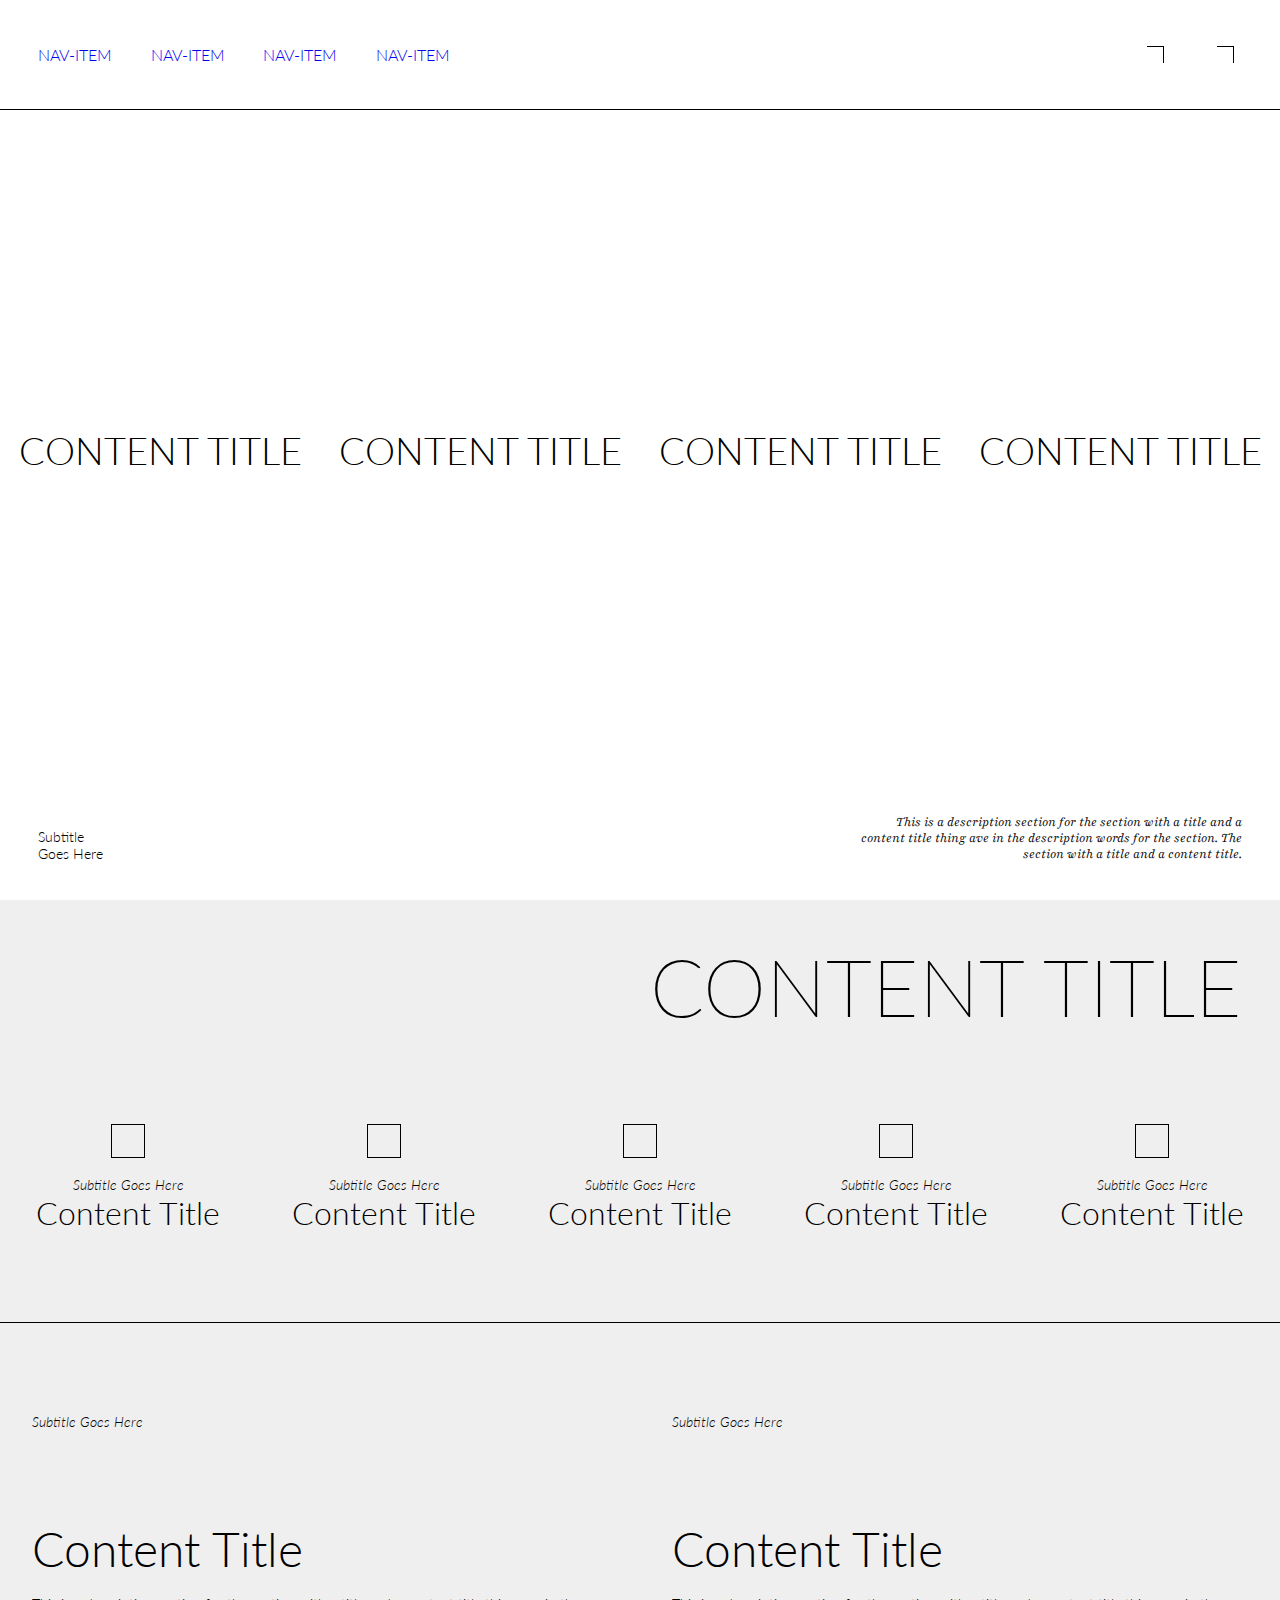
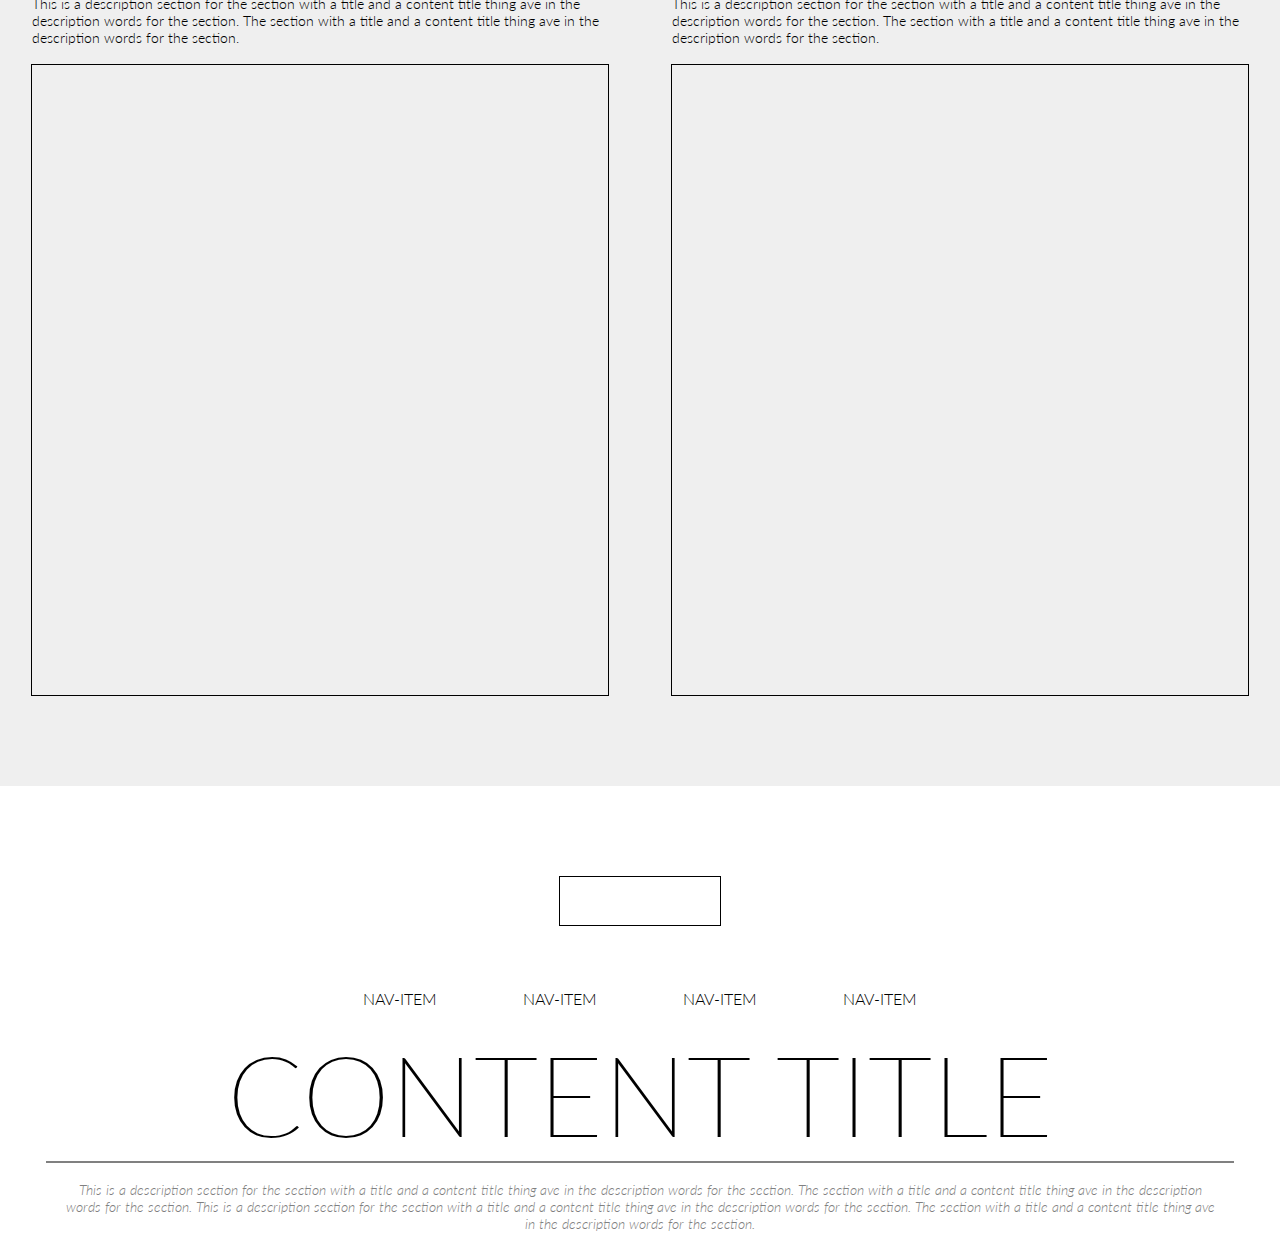
<file: html/index.html>
<!DOCTYPE html>
<html lang="en">
<head>
    <meta charset="UTF-8">
    <meta name="viewport" content="width=device-width, initial-scale=1.0">
    
    <link rel="preconnect" href="https://fonts.googleapis.com">
    <link rel="preconnect" href="https://fonts.gstatic.com" crossorigin>
    <link href="https://fonts.googleapis.com/css2?family=Bodoni+Moda:ital,opsz,wght@0,6..96,400;0,6..96,500;0,6..96,600;0,6..96,700;0,6..96,800;0,6..96,900;1,6..96,400;1,6..96,500;1,6..96,600;1,6..96,700;1,6..96,800;1,6..96,900&family=Della+Respira&family=Gilda+Display&family=Great+Vibes&family=Lato:ital,wght@0,100;0,300;0,400;0,700;0,900;1,100;1,300;1,400;1,700;1,900&family=Libre+Caslon+Display&family=Neuton:ital,wght@0,200;0,300;0,400;1,400&family=Playfair:ital,opsz,wght@0,5..1200,300;0,5..1200,400;0,5..1200,500;0,5..1200,600;0,5..1200,700;0,5..1200,800;0,5..1200,900;1,5..1200,300;1,5..1200,400;1,5..1200,500;1,5..1200,600;1,5..1200,700;1,5..1200,900&family=Shantell+Sans:ital,wght@0,300;0,400;0,500;0,600;0,700;0,800;1,300;1,400;1,500;1,600;1,700;1,800&display=swap" rel="stylesheet">

    <link rel="stylesheet" href="../css/defaults.css">
    <link rel="stylesheet" href="../css/main.css">
    
    <title>Document</title>
</head>
<body>
    

    <div class="s">
        <input type="checkbox" class="nav-input" name="" id="nav-input">
        <label for="nav-input" class="nav-label">
            <div class="nav-toggle-pt"></div>
            <div class="nav-toggle-pt"></div>
            <div class="nav-toggle-pt"></div>
        </label>
        <div class="nav">
            <div class="nav-items">
                <a href="./index.html" class="nav-item">Nav-Item</a>
                <a href="./content.html" class="nav-item">Nav-Item</a>
                <a href="./contenta.html" class="nav-item">Nav-Item</a>
                <a href="./index.html" class="nav-item">Nav-Item</a>
            </div>

            <div class="nav-btns">
                <div class="nav-btn">
                    <div class="nav-btn-pt"></div>
                </div>
    
                <div class="nav-btna">
                    <div class="nav-btn-pta"></div>
                </div>
            </div>
        </div>

        <div class="contents">
            <div class="content">
                <div class="title">Content Title</div>
                <div class="title">Content Title</div>
                <div class="title">Content Title</div>
                <div class="title">Content Title</div>
            </div>
            <div class="content">
                <div class="title">Content Title</div>
                <div class="title">Content Title</div>
                <div class="title">Content Title</div>
                <div class="title">Content Title</div>
            </div>
            <div class="content">
                <div class="title">Content Title</div>
                <div class="title">Content Title</div>
                <div class="title">Content Title</div>
                <div class="title">Content Title</div>
            </div>
        </div>

        <div class="contentsa">
            <div class="subtitle">Subtitle <br>Goes Here</div>
            <div class="descr">This is a description section for the section with a title and a content title thing ave in the description words for the section. The section with a title and a content title.</div>
        </div>
    </div>

    <div class="s2">
        <div class="contents2a">
            <div class="title2a">Content Title</div>
        </div>
        <div class="contents2">
            <div class="content2">
                <div class="content2-pt"></div>
                <div class="subtitle2">Subtitle Goes Here</div>
                <div class="title2">Content Title</div>
            </div>
            <div class="content2">
                <div class="content2-pt"></div>
                <div class="subtitle2">Subtitle Goes Here</div>
                <div class="title2">Content Title</div>
            </div>
            <div class="content2">
                <div class="content2-pt"></div>
                <div class="subtitle2">Subtitle Goes Here</div>
                <div class="title2">Content Title</div>
            </div>
            <div class="content2">
                <div class="content2-pt"></div>
                <div class="subtitle2">Subtitle Goes Here</div>
                <div class="title2">Content Title</div>
            </div>
            <div class="content2">
                <div class="content2-pt"></div>
                <div class="subtitle2">Subtitle Goes Here</div>
                <div class="title2">Content Title</div>
            </div>
        </div>
    </div>


    <div class="s1">
        <div class="contents1">
            <div class="content1">
                <div class="subtitle1">Subtitle Goes Here</div>
                <div class="title1">Content Title</div>
                <div class="descr1">This is a description section for the section with a title and a content title thing ave in the description words for the section. The section with a title and a content title thing ave in the description words for the section.</div>
                <div class="content1-pt"></div>
            </div>

            <div class="content1">
                <div class="subtitle1">Subtitle Goes Here</div>
                <div class="title1">Content Title</div>
                <div class="descr1">This is a description section for the section with a title and a content title thing ave in the description words for the section. The section with a title and a content title thing ave in the description words for the section.</div>
                <div class="content1-pt"></div>
            </div>
        </div>
    </div>



    <div class="f">
        <div class="logof"></div>
        <div class="navf">
            <div class="navf-item">Nav-Item</div>
            <div class="navf-item">Nav-Item</div>
            <div class="navf-item">Nav-Item</div>
            <div class="navf-item">Nav-Item</div>
        </div>
        <div class="titlef">Content Title</div>
        <div class="descrf">This is a description section for the section with a title and a content title thing ave in the description words for the section. The section with a title and a content title thing ave in the description words for the section. This is a description section for the section with a title and a content title thing ave in the description words for the section. The section with a title and a content title thing ave in the description words for the section.</div>
    </div>




























</body>
</html>
</file>
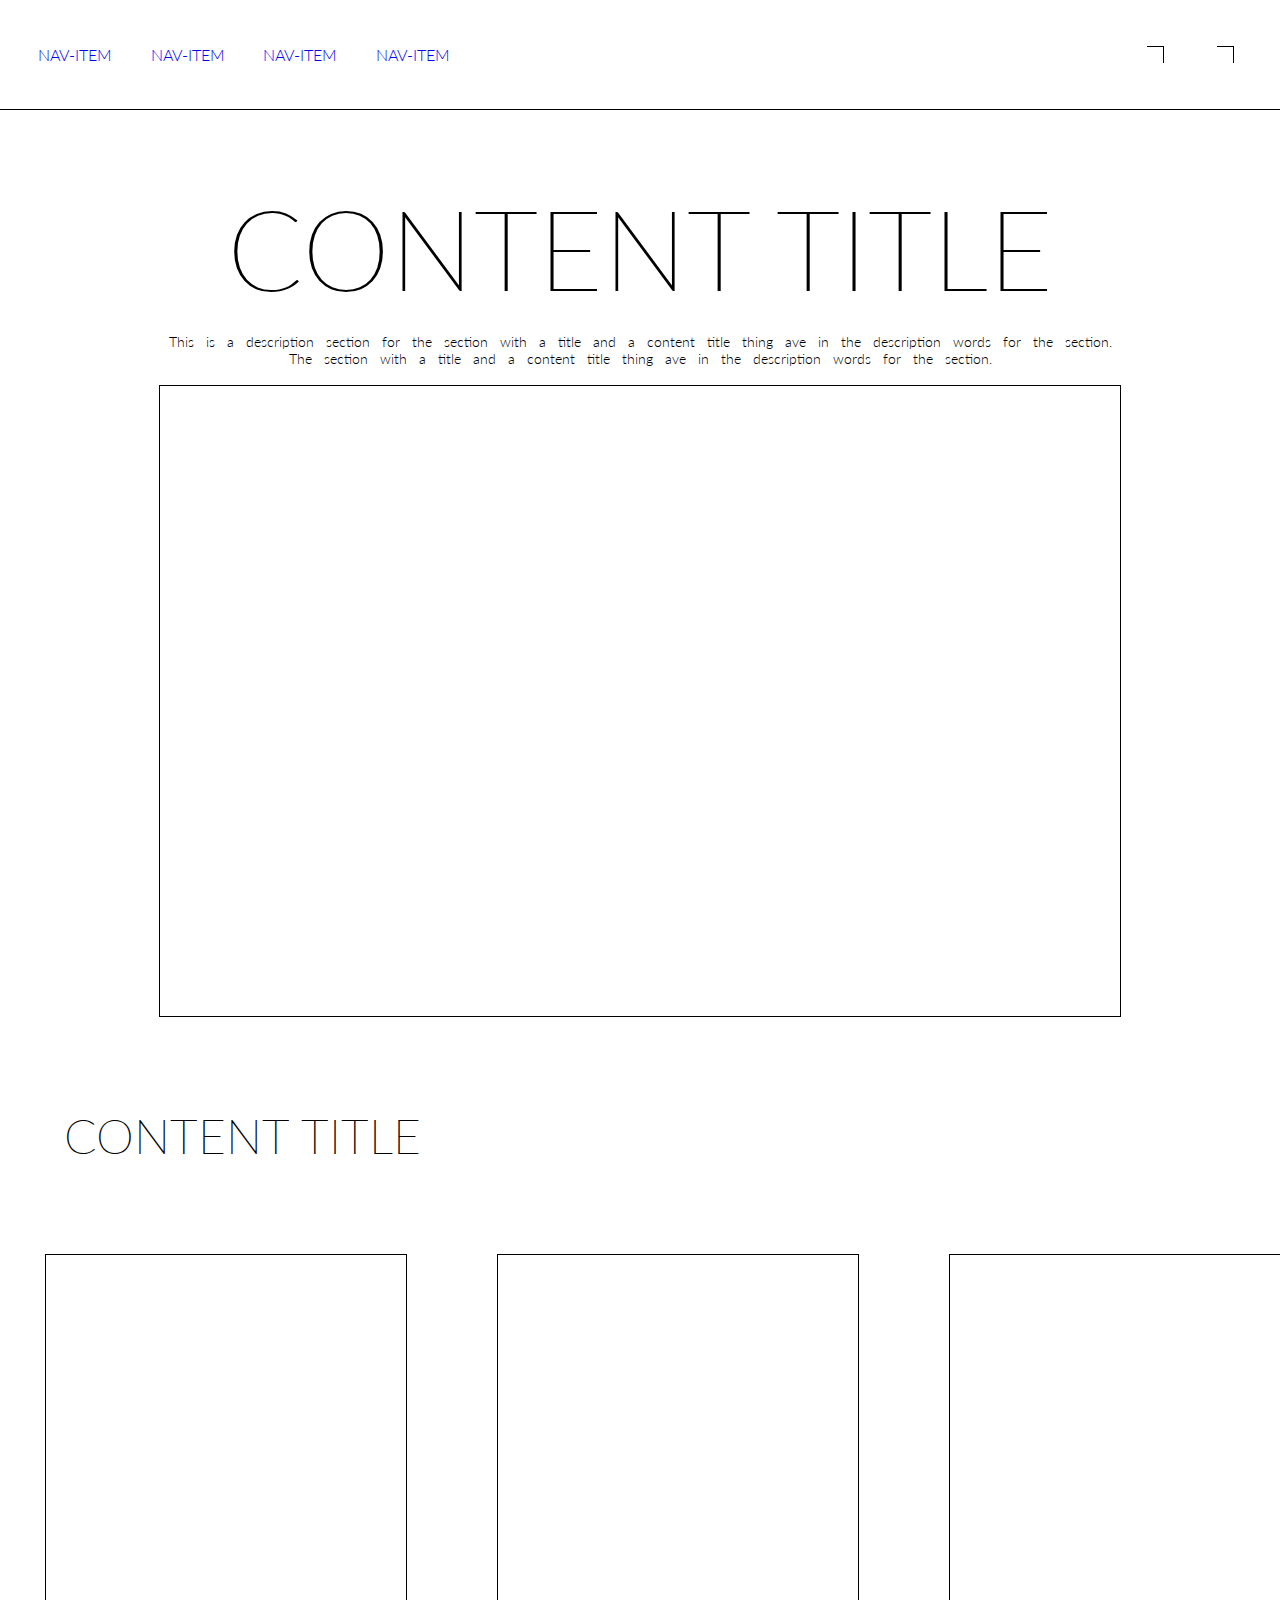
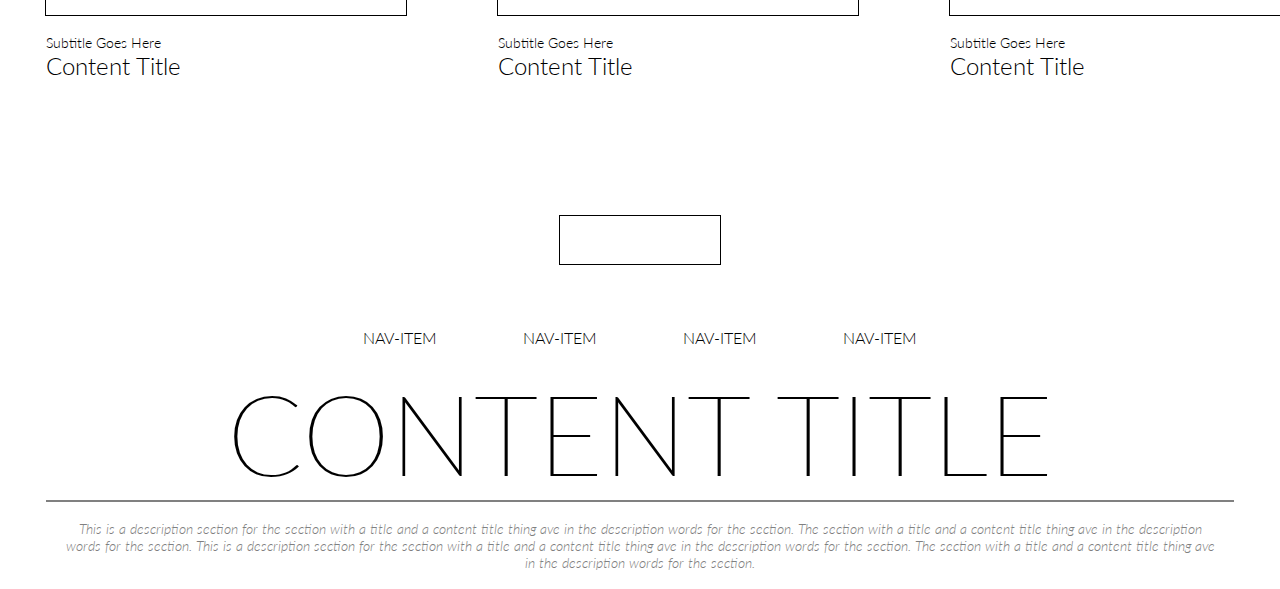
<file: html/content.html>
<!DOCTYPE html>
<html lang="en">
<head>
    <meta charset="UTF-8">
    <meta name="viewport" content="width=device-width, initial-scale=1.0">
    
    <link rel="preconnect" href="https://fonts.googleapis.com">
    <link rel="preconnect" href="https://fonts.gstatic.com" crossorigin>
    <link href="https://fonts.googleapis.com/css2?family=Bodoni+Moda:ital,opsz,wght@0,6..96,400;0,6..96,500;0,6..96,600;0,6..96,700;0,6..96,800;0,6..96,900;1,6..96,400;1,6..96,500;1,6..96,600;1,6..96,700;1,6..96,800;1,6..96,900&family=Della+Respira&family=Gilda+Display&family=Great+Vibes&family=Lato:ital,wght@0,100;0,300;0,400;0,700;0,900;1,100;1,300;1,400;1,700;1,900&family=Libre+Caslon+Display&family=Neuton:ital,wght@0,200;0,300;0,400;1,400&family=Playfair:ital,opsz,wght@0,5..1200,300;0,5..1200,400;0,5..1200,500;0,5..1200,600;0,5..1200,700;0,5..1200,800;0,5..1200,900;1,5..1200,300;1,5..1200,400;1,5..1200,500;1,5..1200,600;1,5..1200,700;1,5..1200,900&family=Shantell+Sans:ital,wght@0,300;0,400;0,500;0,600;0,700;0,800;1,300;1,400;1,500;1,600;1,700;1,800&display=swap" rel="stylesheet">

    <link rel="stylesheet" href="../css/defaults.css">
    <link rel="stylesheet" href="../css/content.css">
    
    <title>Document</title>
</head>
<body>
    
    <div class="s">
        <input type="checkbox" class="nav-input" name="" id="nav-input">
        <label for="nav-input" class="nav-label">
            <div class="nav-toggle-pt"></div>
            <div class="nav-toggle-pt"></div>
            <div class="nav-toggle-pt"></div>
        </label>
        <div class="nav">
            <div class="nav-items">
                <a href="./index.html" class="nav-item">Nav-Item</a>
                <a href="./content.html" class="nav-item">Nav-Item</a>
                <a href="./contenta.html" class="nav-item">Nav-Item</a>
                <a href="./index.html" class="nav-item">Nav-Item</a>
            </div>

            <div class="nav-btns">
                <div class="nav-btn">
                    <div class="nav-btn-pt"></div>
                </div>
    
                <div class="nav-btna">
                    <div class="nav-btn-pta"></div>
                </div>
            </div>
        </div>



        <div class="contents">
            <div class="title">Content Title</div>
            <div class="decor"></div>
            <div class="descr">This is a description section for the section with a title and a content title thing ave in the description words for the section. The section with a title and a content title thing ave in the description words for the section.</div>
            
            <div class="content-pt"></div>
        </div>
    </div>

    <div class="s1">
        <div class="title1a">Content Title</div>
        <div class="contents1">
            <div class="content1">
                <div class="content1-pt"></div>
                <div class="subtitle1">Subtitle Goes Here</div>
                <div class="title1">Content Title</div>
                <div class="descr1"></div>
            </div>
            <div class="content1">
                <div class="content1-pt"></div>
                <div class="subtitle1">Subtitle Goes Here</div>
                <div class="title1">Content Title</div>
                <div class="descr1"></div>
            </div>
            <div class="content1">
                <div class="content1-pt"></div>
                <div class="subtitle1">Subtitle Goes Here</div>
                <div class="title1">Content Title</div>
                <div class="descr1"></div>
            </div>
            <div class="content1">
                <div class="content1-pt"></div>
                <div class="subtitle1">Subtitle Goes Here</div>
                <div class="title1">Content Title</div>
                <div class="descr1"></div>
            </div>
            <div class="content1">
                <div class="content1-pt"></div>
                <div class="subtitle1">Subtitle Goes Here</div>
                <div class="title1">Content Title</div>
                <div class="descr1"></div>
            </div>
            <div class="content1">
                <div class="content1-pt"></div>
                <div class="subtitle1">Subtitle Goes Here</div>
                <div class="title1">Content Title</div>
                <div class="descr1"></div>
            </div>
        </div>
    </div>

    <div class="f">
        <div class="logof"></div>
        <div class="navf">
            <div class="navf-item">Nav-Item</div>
            <div class="navf-item">Nav-Item</div>
            <div class="navf-item">Nav-Item</div>
            <div class="navf-item">Nav-Item</div>
        </div>
        <div class="titlef">Content Title</div>
        <div class="descrf">This is a description section for the section with a title and a content title thing ave in the description words for the section. The section with a title and a content title thing ave in the description words for the section. This is a description section for the section with a title and a content title thing ave in the description words for the section. The section with a title and a content title thing ave in the description words for the section.</div>
    </div>
































</body>
</html>
</file>
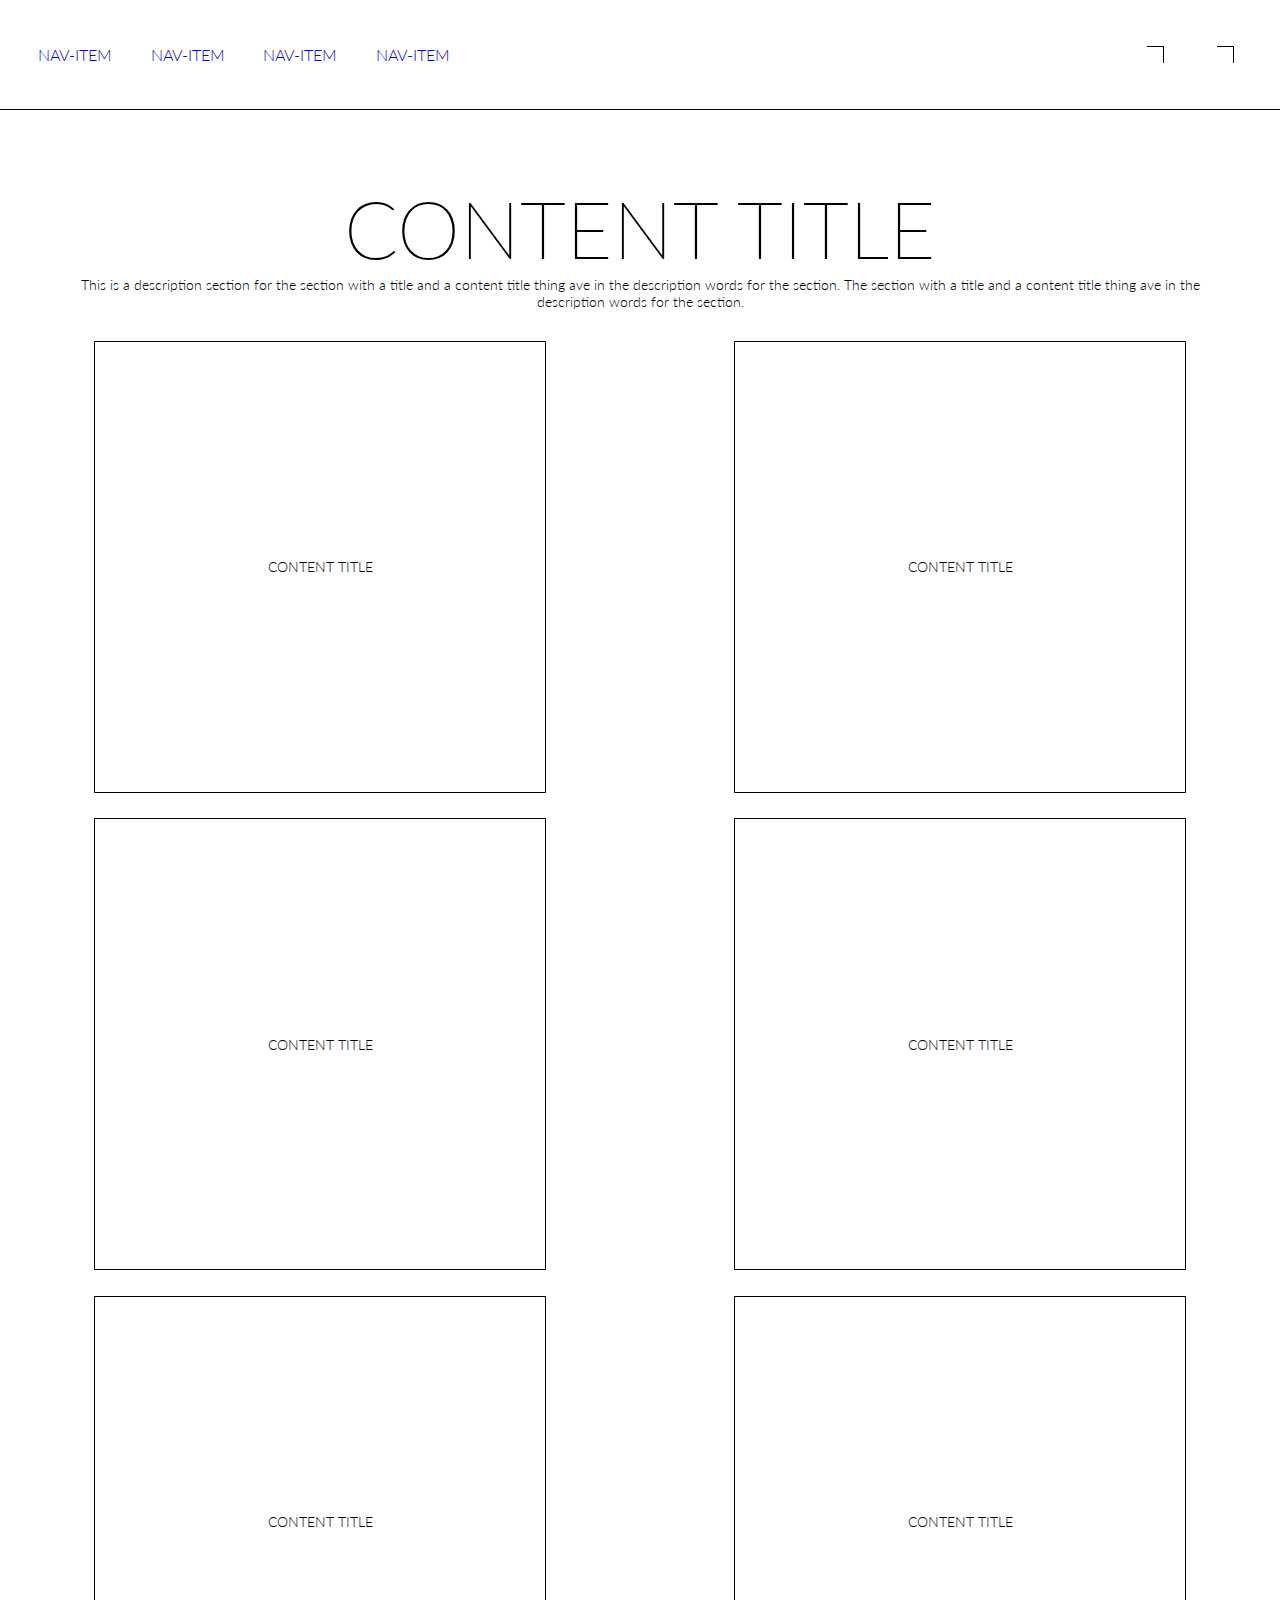
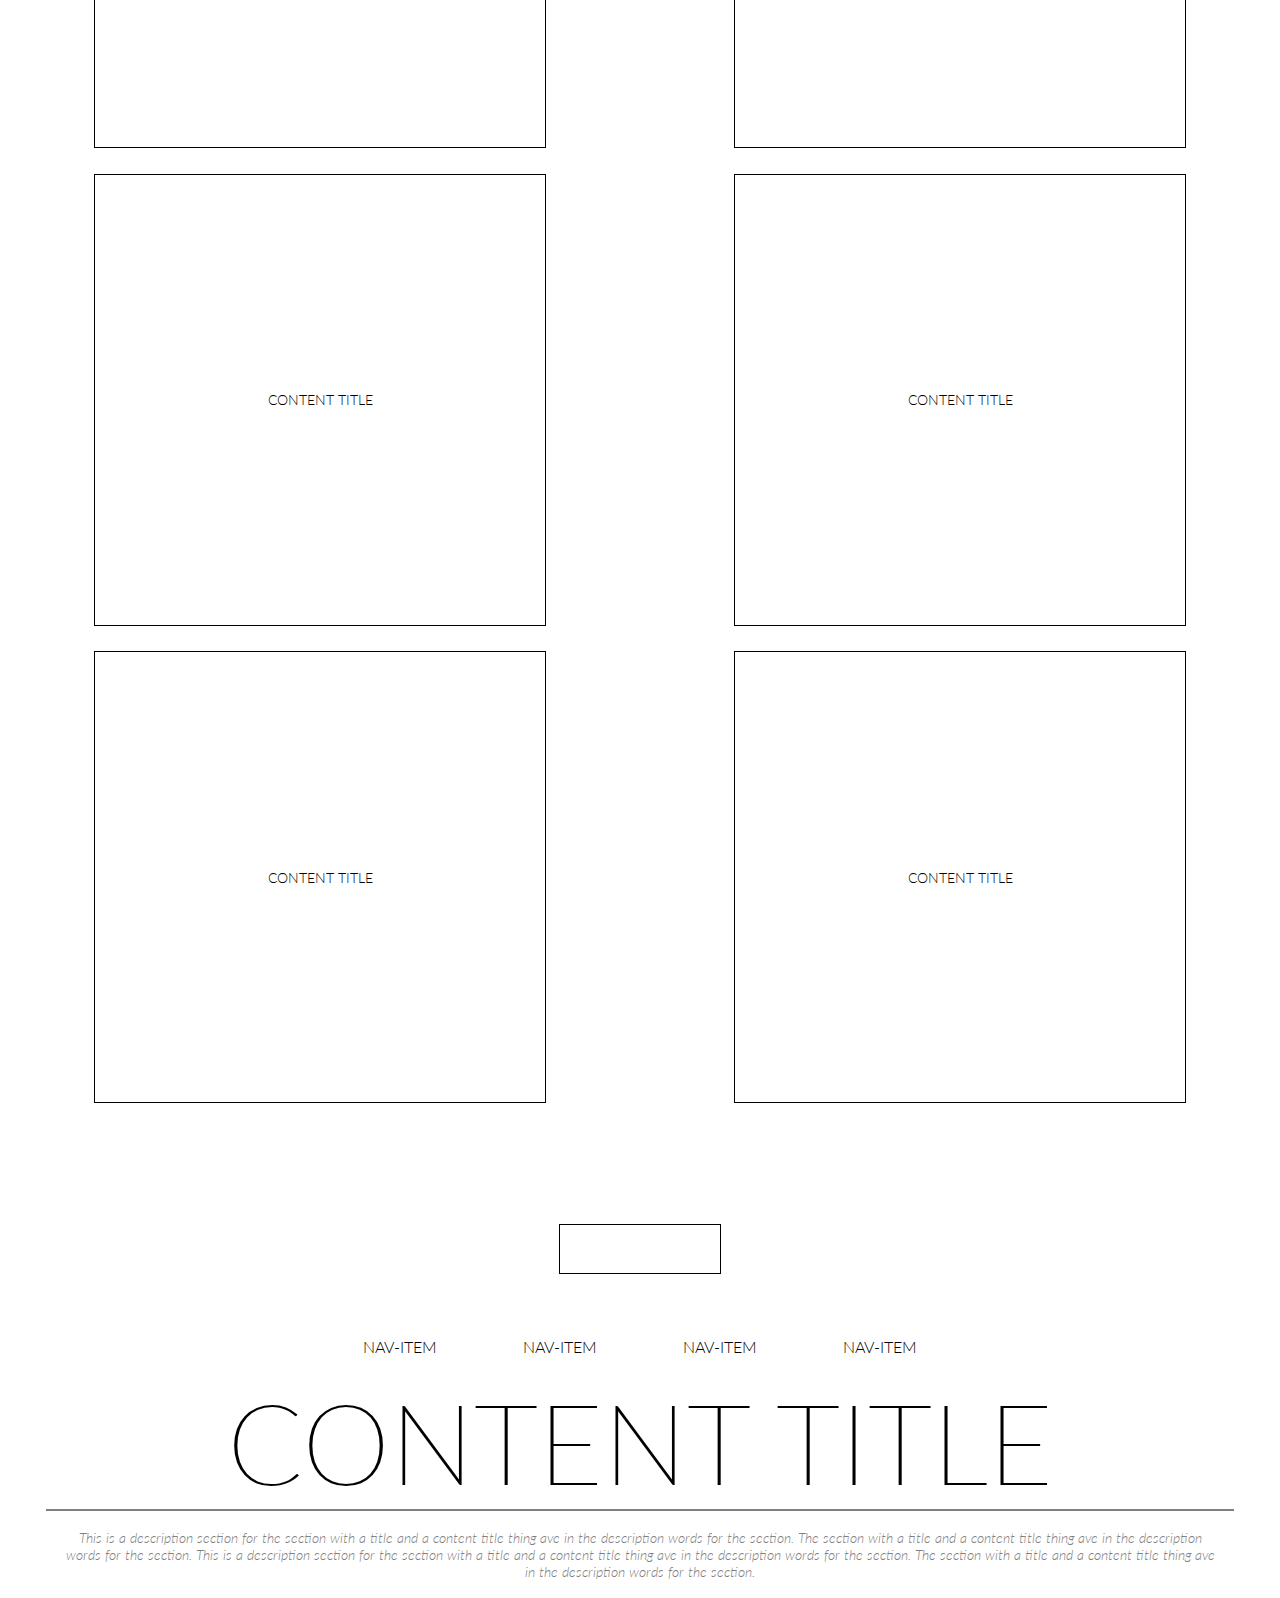
<file: html/contenta.html>
<!DOCTYPE html>
<html lang="en">
<head>
    <meta charset="UTF-8">
    <meta name="viewport" content="width=device-width, initial-scale=1.0">
    
    <link rel="preconnect" href="https://fonts.googleapis.com">
    <link rel="preconnect" href="https://fonts.gstatic.com" crossorigin>
    <link href="https://fonts.googleapis.com/css2?family=Bodoni+Moda:ital,opsz,wght@0,6..96,400;0,6..96,500;0,6..96,600;0,6..96,700;0,6..96,800;0,6..96,900;1,6..96,400;1,6..96,500;1,6..96,600;1,6..96,700;1,6..96,800;1,6..96,900&family=Della+Respira&family=Gilda+Display&family=Great+Vibes&family=Lato:ital,wght@0,100;0,300;0,400;0,700;0,900;1,100;1,300;1,400;1,700;1,900&family=Libre+Caslon+Display&family=Neuton:ital,wght@0,200;0,300;0,400;1,400&family=Playfair:ital,opsz,wght@0,5..1200,300;0,5..1200,400;0,5..1200,500;0,5..1200,600;0,5..1200,700;0,5..1200,800;0,5..1200,900;1,5..1200,300;1,5..1200,400;1,5..1200,500;1,5..1200,600;1,5..1200,700;1,5..1200,900&family=Shantell+Sans:ital,wght@0,300;0,400;0,500;0,600;0,700;0,800;1,300;1,400;1,500;1,600;1,700;1,800&display=swap" rel="stylesheet">

    <link rel="stylesheet" href="../css/defaults.css">
    <link rel="stylesheet" href="../css/contenta.css">

    <title>Document</title>
</head>
<body>
    
    <div class="s">
        <input type="checkbox" class="nav-input" name="" id="nav-input">
        <label for="nav-input" class="nav-label">
            <div class="nav-toggle-pt"></div>
            <div class="nav-toggle-pt"></div>
            <div class="nav-toggle-pt"></div>
        </label>
        <div class="nav">
            <div class="nav-items">
                <a href="./index.html" class="nav-item">Nav-Item</a>
                <a href="./content.html" class="nav-item">Nav-Item</a>
                <a href="./contenta.html" class="nav-item">Nav-Item</a>
                <a href="./index.html" class="nav-item">Nav-Item</a>
            </div>

            <div class="nav-btns">
                <div class="nav-btn">
                    <div class="nav-btn-pt"></div>
                </div>
    
                <div class="nav-btna">
                    <div class="nav-btn-pta"></div>
                </div>
            </div>
        </div>


        <div class="contents">
            <div class="title">Content Title</div>
            <div class="descr">This is a description section for the section with a title and a content title thing ave in the description words for the section. The section with a title and a content title thing ave in the description words for the section.</div>
            
            <div class="content">
                <div class="content-pt">
                    <div class="titlea">Content Title</div>
                </div>
                <div class="content-pt">
                    <div class="titlea">Content Title</div>
                </div>
                <div class="content-pt">
                    <div class="titlea">Content Title</div>
                </div>
                <div class="content-pt">
                    <div class="titlea">Content Title</div>
                </div>
                <div class="content-pt">
                    <div class="titlea">Content Title</div>
                </div>
                <div class="content-pt">
                    <div class="titlea">Content Title</div>
                </div>
                <div class="content-pt">
                    <div class="titlea">Content Title</div>
                </div>
                <div class="content-pt">
                    <div class="titlea">Content Title</div>
                </div>
                <div class="content-pt">
                    <div class="titlea">Content Title</div>
                </div>
                <div class="content-pt">
                    <div class="titlea">Content Title</div>
                </div>
            </div>

        </div>
    </div>




    <div class="f">
        <div class="logof"></div>
        <div class="navf">
            <div class="navf-item">Nav-Item</div>
            <div class="navf-item">Nav-Item</div>
            <div class="navf-item">Nav-Item</div>
            <div class="navf-item">Nav-Item</div>
        </div>
        <div class="titlef">Content Title</div>
        <div class="descrf">This is a description section for the section with a title and a content title thing ave in the description words for the section. The section with a title and a content title thing ave in the description words for the section. This is a description section for the section with a title and a content title thing ave in the description words for the section. The section with a title and a content title thing ave in the description words for the section.</div>
    </div>

























</body>
</html>
</file>
<file: css/defaults.css>
*{
    font-size: 16px;
    font-family: 'Lato',sans-serif;
}
body{
    display:flex;
    flex-direction: column;
    align-items: center;
    padding:0;
    margin:0;
    width:100%;
    height:100vh;

    overflow-x: hidden;
}

::-webkit-scrollbar{
    width:3px;
    background:none;
}
::-webkit-scrollbar-thumb{
    width:3px;
    background:gray;
}
@keyframes fadeIn{
    0%{
        opacity:0;
    }
    100%{
        opacity:1;
    }
}
@keyframes fadeUp{
    0%{
        opacity:0;
        transform: translateY(3vh);
    }
    100%{
        opacity:1;
        transform:translateY(0vh);
    }
}
@keyframes fadeUpA{
    0%{
        opacity:0;
        transform: translateY(5vh);
    }
    100%{
        opacity:1;
        transform:translateY(0vh);
    }
}



.nav-input{
    display:none;
}
@media only screen and (max-width:900px){
    .nav-label{
        width:1.5rem;
        height:1.5rem;
        margin:3vw;
        display:flex;
        flex-direction: column;
        align-items: center;
        justify-content: space-between;
    
        position:fixed;
        top:0%;
        right:0vw;
        z-index:3;

        animation:fadeIn 1s cubic-bezier(0.19, 1, 0.22, 1)
    }
    .nav-toggle-pt{
        width:100%;
        height:2px;
    
        background:black;

        transition: background 0.5s ease;
    }
    
    .nav{
        width:100%;
        height:100vh;
        display: flex;
        flex-direction: column;
        align-items:center;
        justify-content: space-around;

        position:fixed;
        top:0%;
        left:100vw;
        z-index:2;

        transition: left 0.5s ease;
        
    }
    .nav-item{
        color:black;
        
        font-size: 1rem;
        font-weight: 300;
        text-transform: uppercase;
    }
    .nav-btn,.nav-btna{
        display:none;
    }

    .nav-label:hover .nav-toggle-pt{
        background:gray;
    }
    .nav-input:checked ~ .nav{
        left:0vw;
    }

}
@media only screen and (min-width:900px){
    .nav-input,.nav-label{
        display:none;
    }

    .nav{
        width:100%;
        height:auto;
        display:flex;
        align-items: center;
        justify-content: space-between;

        border-bottom:1px solid black;

        position:absolute;
        top:0%;
        right:0%;
        z-index:1;
    }
    .nav-items{
        width:auto;
        height:auto;
        margin:3vw;
        display:flex;
    }
    .nav-item{
        margin:0 3vw 0 0;
        font-size: 1rem;
        font-weight: 300;
        text-transform: uppercase;
        text-decoration: none;

        transition: color 0.5s ease;
    }
    .nav-item:hover{
        color:gray;
    }

    .nav-btns{
        width:auto;
        height:auto;
        margin:3vw;
        display:flex;
    }
    .nav-btn,.nav-btna{
        width:2rem;
        height:2rem;
        margin:0 0 0 3vw;
        display:flex;
        flex-direction: column;
        align-items: center;
        justify-content: center;   
        
        transition: transform 2s linear;
    }
    .nav-btn-pt,.nav-btn-pta{
        width:1rem;
        height:1rem;

        border-top:1px solid black;
        border-right:1px solid black;
    }

    .nav-btn:hover,.nav-btna:hover{
        transform: rotate(450deg);
    }
}
.nav-label{
    animation:fadeIn 3s cubic-bezier(0.19, 1, 0.22, 1);
}



.f{
    width:100%;
    height:auto;
    margin:10vh 0 0 0;
    display:flex;
    flex-direction: column;
    align-items: center;
    justify-content: flex-end;
}
.logof{
    width:10rem;
    height:3rem;
    margin:0 0 5vh 0;

    border:1px solid black;
}
.navf{
    width:50%;
    height:auto;
    margin:2vh 0;
    display:flex;
    align-items: center;
    justify-content: space-around;
}
.navf-item{
    margin:0 2vw;
    font-size: 1rem;
    font-weight: 300;
    text-transform: uppercase;
}
.titlef{
    text-align: center;

    font-size: 7rem;
    font-weight:200;
    text-transform: uppercase;
}
.descrf{
    width:90%;
    padding:2vh;
    text-align: center;

    border-top:2px solid gray;
    color:gray;
    font-size: .875rem;
    font-weight: 300;
    font-style: italic;
}
</file>
<file: css/main.css>
.s{
    width:100%;
    height:100vh;
    display:flex;
    align-items: center;
    justify-content: center;
}
/* @keyframes contents{
    0%{
        transform: translateX(0vw);
    }
    100%{
        transform: translateX(-100vw);
    }
} */

@media only screen and (min-width:900px){
    .nav-input,.nav-label{
        display:none;
    }

    .nav{
        width:100%;
        height:auto;
        display:flex;
        align-items: center;
        justify-content: space-between;

        border-bottom:1px solid black;

        position:absolute;
        top:0%;
        right:0%;
        z-index:1;

        animation:fadeIn 3s cubic-bezier(0.19, 1, 0.22, 1);
    }
    .nav-items{
        width:auto;
        height:auto;
        margin:3vw;
        display:flex;
    }
    .nav-item{
        margin:0 3vw 0 0;
        font-size: 1rem;
        font-weight: 300;
        text-transform: uppercase;

        transition: color 0.5s ease;
    }
    .nav-item:hover{
        color:gray;
    }

    .nav-btns{
        width:auto;
        height:auto;
        margin:3vw;
        display:flex;
    }
    .nav-btn,.nav-btna{
        width:2rem;
        height:2rem;
        margin:0 0 0 3vw;
        display:flex;
        flex-direction: column;
        align-items: center;
        justify-content: center;   
        
        transition: transform 2s linear;
    }
    .nav-btn-pt,.nav-btn-pta{
        width:1rem;
        height:1rem;

        border-top:1px solid black;
        border-right:1px solid black;
    }

    .nav-btn:hover,.nav-btna:hover{
        transform: rotate(450deg);
    }
}

.contents{
    width:auto;
    height:100vh;
    display:flex;
    justify-content: space-around;
    
    animation:fadeIn 5s ease;
}
.content{
    width:100vw;
    height:auto;
    display:flex;
    align-items: center;
    justify-content: space-around;

    animation:contents 20s linear infinite;
}
.title{
    font-size: 3vw;
    font-weight: 300;
    text-transform: uppercase;
}


.contentsa{
    width:100%;
    height:auto;
    display:flex;
    align-items: flex-end;
    justify-content: space-between;

    position:absolute;
    bottom:0vh;
    left:0vw;
    z-index:1;
}
.subtitle{
    margin:3vw;

    font-size: .875rem;
    font-weight: 300;

    animation:fadeUp 7s cubic-bezier(0.19, 1, 0.22, 1);
}
.descr{
    width:30%;
    margin:3vw;
    text-align: right;

    font-family: 'Playfair' , serif;
    font-size: .875rem;
    font-weight: 300;
    font-style: italic;

    animation:fadeUp 7s cubic-bezier(0.19, 1, 0.22, 1)
}


.s1{
    width:100%;
    height:auto;
    display:flex;

    background:rgb(239, 239, 239);
}
.contents1{
    width:100%;
    height:auto;
    margin:10vh 0 0 0;
    display:flex;
    align-items: center;
    justify-content: space-around;
}
.content1{
    width:45%;
    height:100%;
    display:flex;
    flex-direction: column;
    align-items: center;
    justify-content: center;
}
.subtitle1{
    width:100%;
    margin:0 0 10vh 0;
    
    font-size: .875rem;
    font-weight: 300;
    font-style: italic;

    animation:fadeIn 10s ease;
}
.title1{
    width:100%;
    text-align: left;

    font-size: 3rem;
    font-weight: 300;

    animation:fadeIn 11s ease;
}
.descr1{
    width:100%;
    margin:2vh 0;
    text-align: left;

    font-size: .875rem;
    font-weight:300;

    animation:fadeIn 12s ease;
}
.content1-pt{
    width:100%;
    height:70vh;
    margin:0 0 10vh 0;

    border:1px solid black;

    animation:fadeIn 15s ease;
}



.s2{
    width:100%;
    height:auto;
    display:flex;
    flex-direction: column;

    background:rgb(239, 239, 239);
}
.contents2{
    width:100%;
    height:auto;
    display:flex;
    align-items: center;
    justify-content: space-around;

    border-bottom:1px solid black;

    animation:fadeIn 10s ease;
}

.content2{
    width:auto;
    height:auto;
    margin:10vh 0;
    display:flex;
    flex-direction: column;
    align-items: center;
    justify-content: center;
}
.content2-pt{
    width:2rem;
    height:2rem;

    border:1px solid black;
}
.subtitle2{
    margin:2vh 0 0 0;
    font-size: .875rem;
    font-weight: 300;
    font-style: italic;
}
.title2{
    font-size: 2rem;
    font-weight: 300;
}

.contents2a{
    width:100%;
    height:auto;
    display:flex;
    align-items: center;
    justify-content: center;
}
.title2a{
    width:100%;
    margin:3vw 3vw 0 0;
    text-align: right;

    font-size: 5rem;
    font-weight: 200;
    text-transform: uppercase;

    animation:fadeIn 7s ease;
}
</file>
<file: css/content.css>
.s{
    width:100%;
    height:auto;
    display:flex;
}
.contents{
    width:100%;
    height:auto;
    display:flex;
    flex-direction: column;
    align-items: center;
}
.title{
    margin:20vh 0 0 0;

    font-size: 7rem;
    font-weight: 200;
    text-transform: uppercase;

    animation:fadeIn 4s ease;
}
.decor{
    width:75%;
    height:auto;

    animation:fadeIn 5s ease;
}
.descr{
    width:75%;
    margin:2vh 0;
    text-align: center;

    font-size: .875rem;
    font-weight: 300;
    word-spacing: .5rem;

    animation:fadeIn 6s ease;
}
.content-pt{
    width:75%;
    height:70vh;
    margin:0 0 10vh 0;

    border:1px solid black;

    animation:fadeUpA 7s ease;
}
@media only screen and (min-width:900px){
    .nav-input,.nav-label{
        display:none;
    }

    .nav{
        width:100%;
        height:auto;
        display:flex;
        align-items: center;
        justify-content: space-between;

        border-bottom:1px solid black;

        position:absolute;
        top:0%;
        right:0%;
        z-index:1;
    }
    .nav-items{
        width:auto;
        height:auto;
        margin:3vw;
        display:flex;
    }
    .nav-item{
        margin:0 3vw 0 0;
        font-size: 1rem;
        font-weight: 300;
        text-transform: uppercase;
        text-decoration: none;

        transition: color 0.5s ease;
    }
    .nav-item:hover{
        color:gray;
    }

    .nav-btns{
        width:auto;
        height:auto;
        margin:3vw;
        display:flex;
    }
    .nav-btn,.nav-btna{
        width:2rem;
        height:2rem;
        margin:0 0 0 3vw;
        display:flex;
        flex-direction: column;
        align-items: center;
        justify-content: center;   
        
        transition: transform 2s linear;
    }
    .nav-btn-pt,.nav-btn-pta{
        width:1rem;
        height:1rem;

        border-top:1px solid black;
        border-right:1px solid black;
    }

    .nav-btn:hover,.nav-btna:hover{
        transform: rotate(450deg);
    }
}

.s1{
    width:100%;
    height:auto;
    display:flex;
    flex-direction: column;
    align-items: center;
}
.title1a{
    width:90%;
    margin:0 0 5vh 0;

    font-size: 3rem;
    font-weight: 200;
    text-transform: uppercase;

    animation:fadeIn 7s ease;
}


.contents1{
    width:100%;
    height:auto;
    display:flex;
    align-items:center;

    overflow-x: scroll;

    animation:fadeIn 7s ease;
}
.contents1::-webkit-scrollbar{
    height:3px;
    background:none;
}
.contents1::-webkit-scrollbar-thumb{
    height:3px;
    background:black;
}
.content1{
    width:auto;
    height:auto;
    margin:5vh;
    display:flex;
    flex-direction: column;
    align-items: center;
    justify-content: center;
}

.content1-pt{
    width:40vh;
    height:40vh;

    border:1px solid black;
}
.subtitle1{
    width:40vh;
    margin:2vh 0 0 0;

    font-size: .875rem;
    font-weight: 300;
}
.title1{
    width:40vh;

    font-size: 1.5rem;
    font-weight: 300;
}
</file>
<file: css/contenta.css>
.s{
    width:100%;
    height:auto;
    display:flex;
}

.contents{
    width:100%;
    height:auto;
    display:flex;
    flex-direction: column;
    align-items: center;
}
.title{
    margin:20vh 0 0 0;
    font-size: 5rem;
    font-weight: 200;
    text-transform: uppercase;

    animation:fadeIn 3s ease;
}
.descr{
    width:90%;
    text-align: center;
    font-size: .875rem;
    font-weight: 300;

    animation:fadeIn 5s ease;
}

.content{
    width:100%;
    height:auto;
    margin:2vh 0;
    display:flex;
    flex-wrap: wrap;
    align-items: space-around;
    justify-content: space-around;

    animation:fadeUp 7s ease;
}
.content-pt{
    width:50vh;
    height:50vh;
    margin:1vw;
    display:flex;
    align-items: center;
    justify-content: center;

    border:1px solid black;
}
.titlea{
    font-size: .875rem;
    font-weight: 300;
    text-transform: uppercase;

    transition:opacity 0.5s ease;
}
.content-pt:hover .titlea{
    opacity:0;
}
</file>
